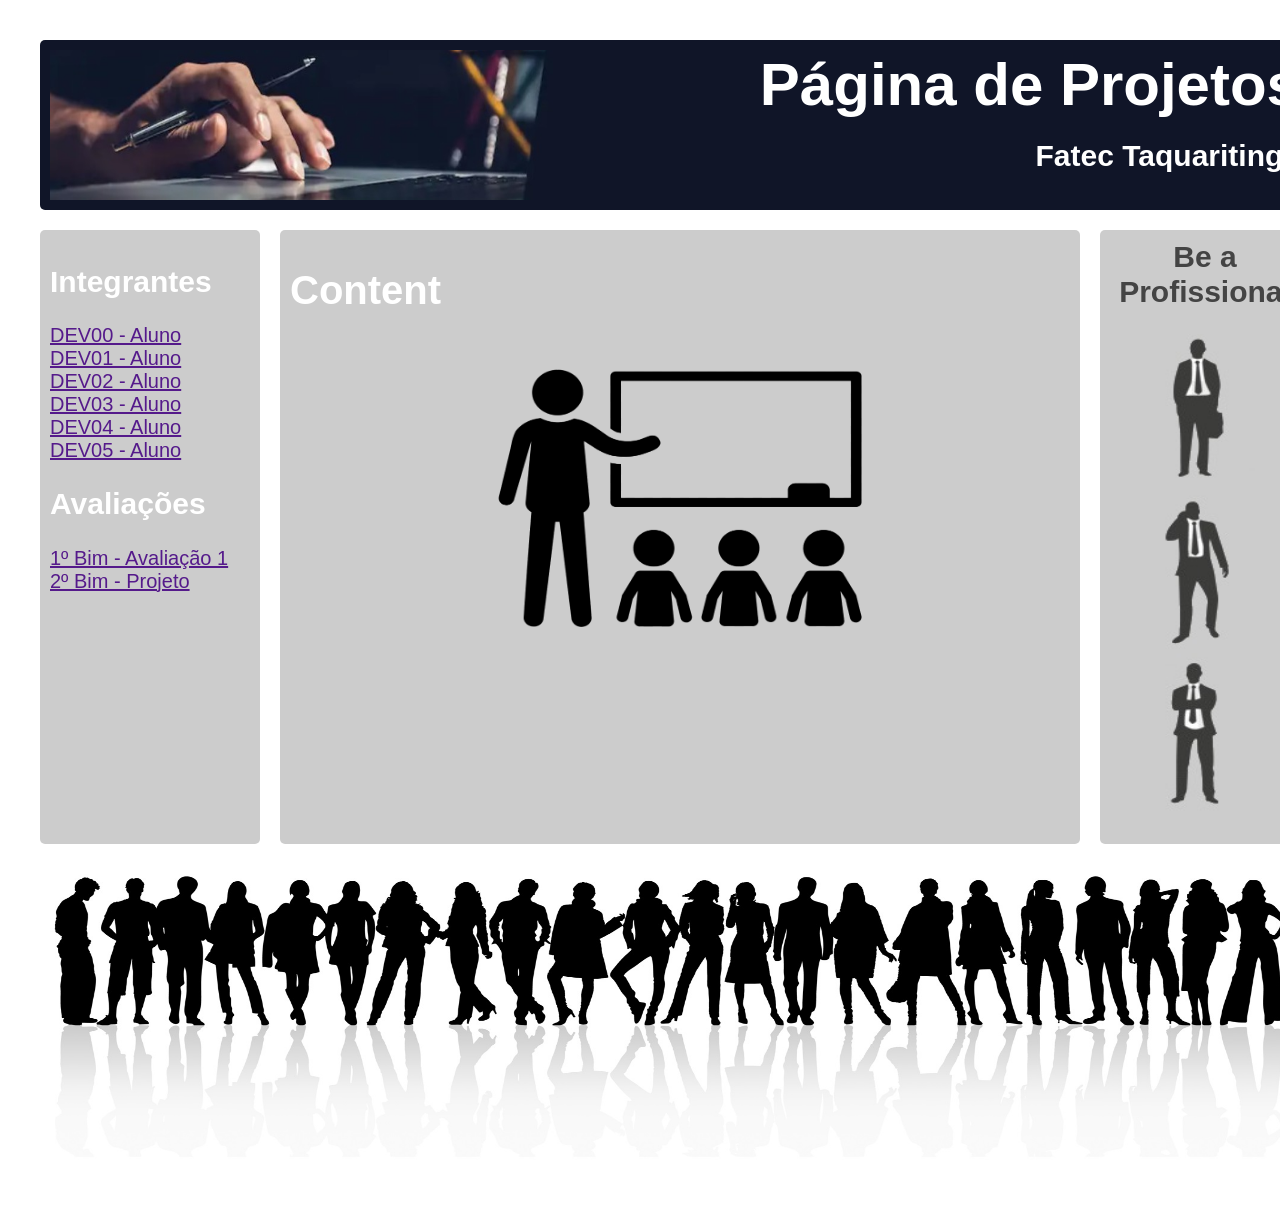
<file: index.html>
<!DOCTYPE html>
<html lang="pt">

<head>
    <meta charset="UTF-8">
    <meta name="viewport" content="width=device-width, initial-scale=1.0">
    <title>Apresetação do Grupo</title>
    <link rel="stylesheet" href="css/stylesheet.css">
</head>

<body>
    <div class="wrapper">
        <div class="box header">
            <img class="image" src="img/man-using-laptop.jpg" alt="" width="600px" height="150px" style="float: left;">
            <h1 style="text-align: right; font-size: 60px; margin: 0px 0px;">Página de Projetos</h1>
            <h2 style="text-align: right; font-size: 30px; margin: 20px 0px;">Fatec Taquaritinga</h2>
        </div>
        <div class="box sidebar">
            <nav>
                <h1>Integrantes</h1>
                <a href wm-nav="integrantes/alunoteste0.html">DEV00 - Aluno</a> <br>
                <a href wm-nav="integrantes/alunoteste1.html">DEV01 - Aluno</a> <br>
                <a href wm-nav="integrantes/alunoteste2.html">DEV02 - Aluno</a> <br>
                <a href wm-nav="integrantes/alunoteste3.html">DEV03 - Aluno</a> <br>
                <a href wm-nav="integrantes/alunoteste4.html">DEV04 - Aluno</a> <br>
                <a href wm-nav="integrantes/alunoteste5.html">DEV05 - Aluno</a> <br>
                <h1>Avaliações</h1>
                <a href wm-nav="/avaliacao1.html">1º Bim - Avaliação 1</a> <br>
                <a href wm-nav="/avaliacao1.html">2º Bim - Projeto</a> <br>
            </nav>
        </div>
        <div class="box content" id="conteudo">
            <h1> Content </p>
                <img class="image" src="img/teacher.png" alt="" width="400px" height="300px"
                    style="display: block; margin-left: auto; margin-right: auto;" ;>
        </div>
        <div class="box sidebar2">
            <h2 style="text-align: center; margin-top: 0px;">Be a Profissional</h2>
            <img class="image" src="img/sidebar2.jpg" alt="" width="100px" height="500px"
                style="display: block; margin-left: auto; margin-right: auto;" ;>
        </div>
        <div class="box footer">
            <img class="image" src="img/people-group.jpg" alt="" width="1250px" height="300px" style="float: left;">
        </div>
    </div>

    <script>
        document.querySelectorAll('[wm-nav]').forEach(link => {
            const conteudo = document.getElementById('conteudo')

            link.onclick = function (e) {
                e.preventDefault()
                fetch(link.getAttribute('wm-nav'))
                    .then(resp => resp.text())
                    .then(html => conteudo.innerHTML = html)
            }
        })
    </script>

</body>

</html>
</file>
<file: css/stylesheet.css>
html {
  font-family: sans-serif;
  line-height: 1.15;
  -webkit-text-size-adjust: 100%;
}

body {
    margin: 40px;
  }
  
  .sidebar {
          grid-area: sidebar;
      }
  
      .sidebar2 {
          grid-area: sidebar2;
      }
  
      .content {
          grid-area: content;
      }
  
      .header {
          grid-area: header;
      }
  
      .footer {
          grid-area: footer;
      }
  
      .wrapper {
          background-color: #fff;
          color: #444;
      }
  
    .wrapper {
      display: grid;
      grid-gap: 1em;
      grid-template-areas:
       "header"
       "sidebar"
       "content"
       "sidebar2"
       "footer"
    }
  
      @media only screen and (min-width: 500px)  {
      .wrapper {
  
          grid-template-columns: 20% auto;
          grid-template-areas:
          "header   header"
          "sidebar  content"
          "sidebar2 sidebar2"
          "footer   footer";
      }
      }
  
      @media only screen and (min-width: 600px)   {
          .wrapper {
              grid-gap: 20px;
              grid-template-columns: 220px 800px auto;
              grid-template-areas:
              "header  header  header"
              "sidebar content sidebar2"
              "footer  footer  footer";
              max-width: 100%;
          }
      }
  
  .box {
    background-color: #ccc;
    color: #fff;
    border-radius: 5px;
    padding: 10px;
    font-size: 125%; 
  }
  
  .header {
    background-color:  rgb(16, 21, 40);
  }
  
  .footer {
    background-color: rgb(255, 255, 255);;
  }
  
  .sidebar2 {
    background-color: #ccc;
    color: #444;
  }
</file>
